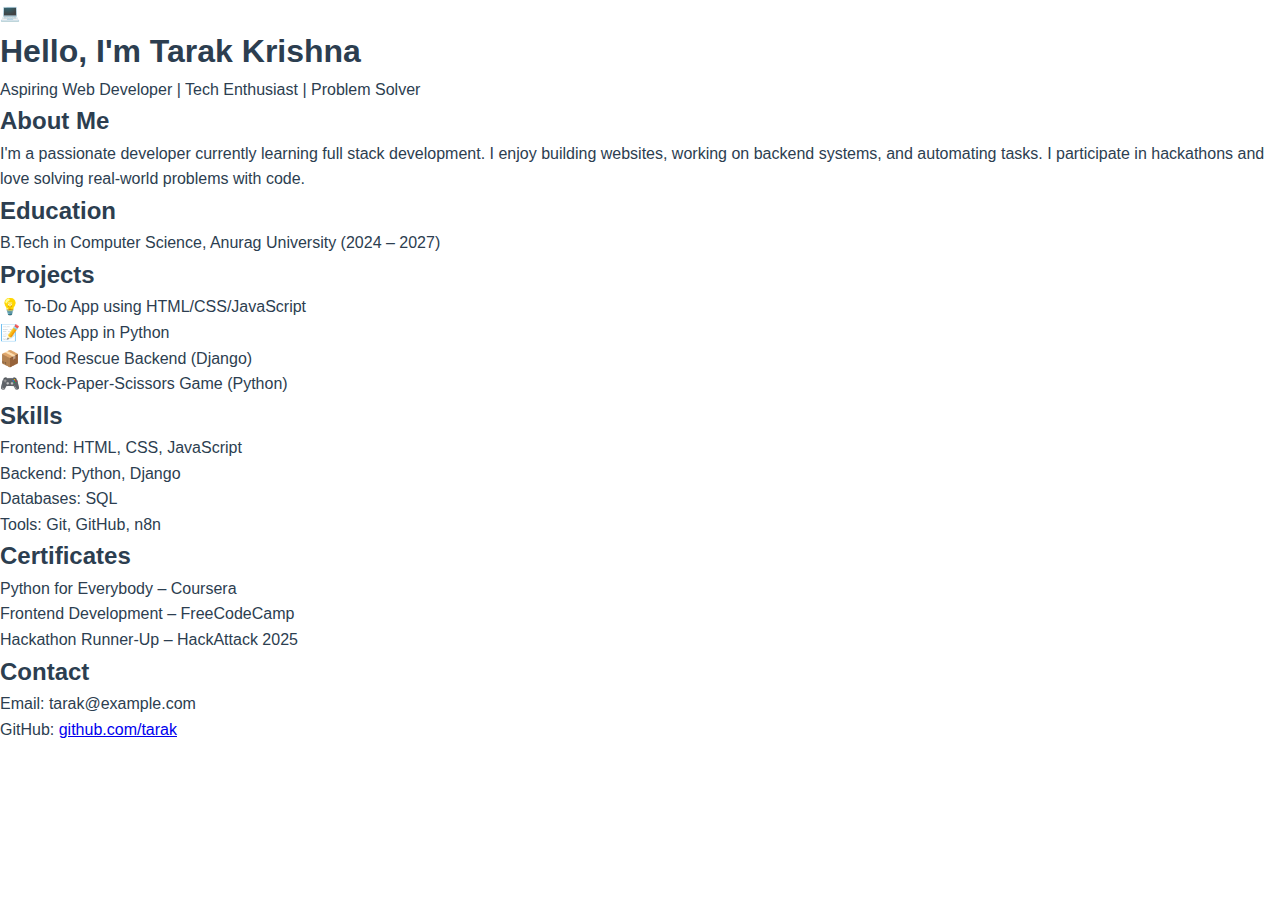
<file: portfolio/index.html>
<!DOCTYPE html>
<html lang="en">
<head>
    <meta charset="UTF-8">
    <title>My Cool Portfolio</title>
    <link rel="stylesheet" href="styles.css">
</head>
<body>
    <div class="container">
        <div class="emoji">💻</div>
        <h1>Hello, I'm Tarak Krishna</h1>
        <p class="tagline">Aspiring Web Developer | Tech Enthusiast | Problem Solver</p>

        <div class="section">
            <h2>About Me</h2>
            <p>I'm a passionate developer currently learning full stack development. I enjoy building websites, working on backend systems, and automating tasks. I participate in hackathons and love solving real-world problems with code.</p>
        </div>

        <div class="section">
            <h2>Education</h2>
            <p>B.Tech in Computer Science, Anurag University (2024 – 2027)</p>
        </div>

        <div class="section">
            <h2>Projects</h2>
            <ul>
                <li>💡 To-Do App using HTML/CSS/JavaScript</li>
                <li>📝 Notes App in Python</li>
                <li>📦 Food Rescue Backend (Django)</li>
                <li>🎮 Rock-Paper-Scissors Game (Python)</li>
            </ul>
        </div>

        <div class="section">
            <h2>Skills</h2>
            <ul>
                <li>Frontend: HTML, CSS, JavaScript</li>
                <li>Backend: Python, Django</li>
                <li>Databases: SQL</li>
                <li>Tools: Git, GitHub, n8n</li>
            </ul>
        </div>

        <div class="section">
            <h2>Certificates</h2>
            <ul>
                <li>Python for Everybody – Coursera</li>
                <li>Frontend Development – FreeCodeCamp</li>
                <li>Hackathon Runner-Up – HackAttack 2025</li>
            </ul>
        </div>

        <div class="section">
            <h2>Contact</h2>
            <p>Email: tarak@example.com</p>
            <p>GitHub: <a href="https://github.com/tarak" target="_blank">github.com/tarak</a></p>
        </div>
    </div>
</body>
</html>
</file>
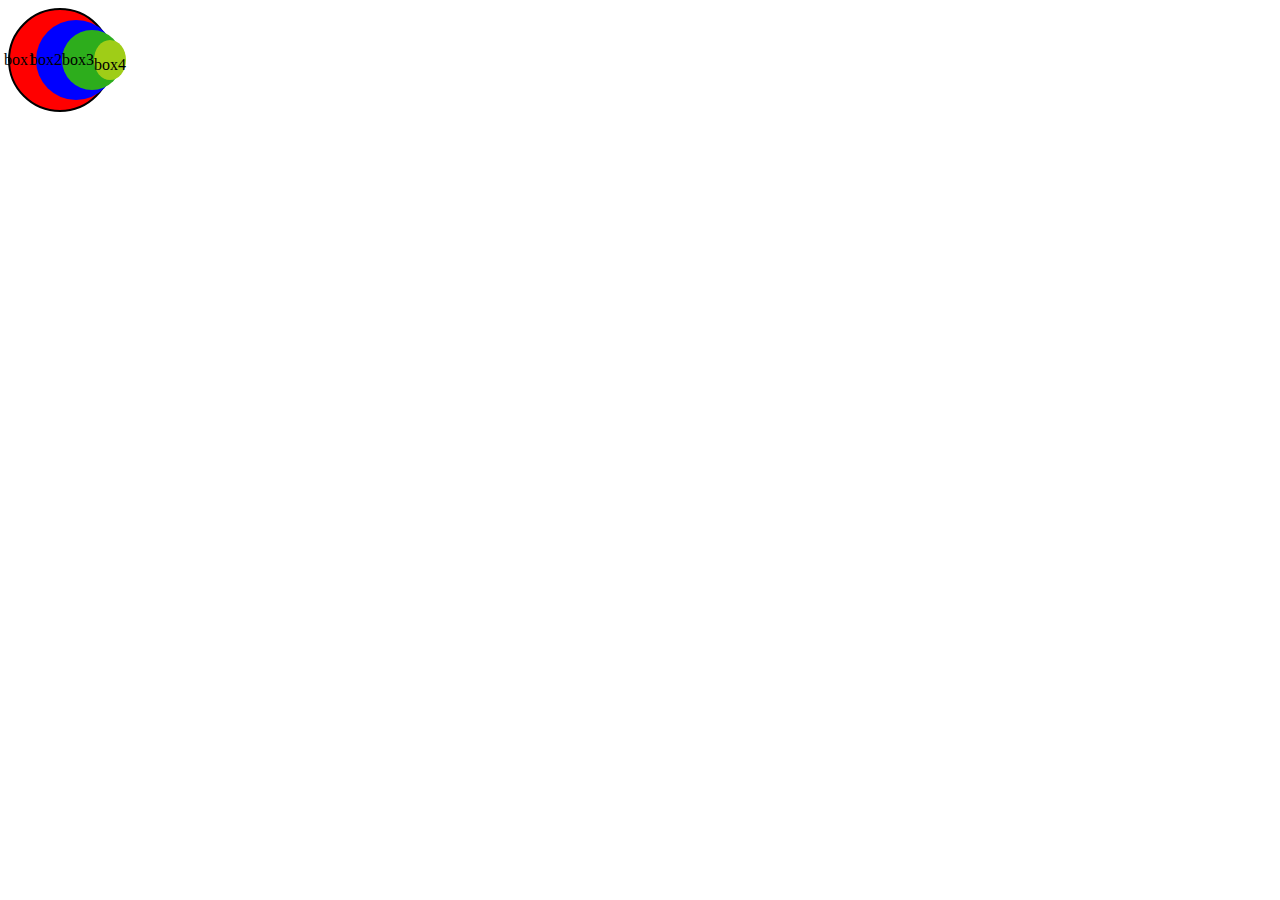
<file: mern_classwork/boxes.html>
<!DOCTYPE html>
<html lang="en">
<head>
    <meta charset="UTF-8">
    <meta name="viewport" content="width=device-width, initial-scale=1.0">
    <title>Document</title>
    <style>
        .div1{
            background-color:red;
            display: flex;
            border: 2px solid black;
            width: 100px;
            height: 100px;
            border-radius: 100%;
            justify-content: center;
            align-items: center;
        }

        .div2{
            background-color:blue;
            border-radius: 100%;
            display: flex;
            width: 80px;
            height: 80px;
            justify-content: center;
            align-items: center;
        }

         .div3{
            background-color:rgb(45, 173, 28);
            border-radius: 100%;
            display: flex;
            width: 60px;
            height: 60px;
            justify-content: left;
            align-items: center;
        }

         .div4{
            background-color:rgb(159, 205, 23);
            border-radius: 100%;
            display: flex;
            width: 40px;
            height: 40px;
            justify-content: left;
        }

    </style>
</head>
<body>
    <div class="div1">
        <p>box1</p>
            <div class="div2">
                <p>box2</p>
                    <div class="div3">
                        <p>box3</p>
                            <div class="div4">
                                <p>box4</p>
                            </div>
                    </div>
            </div>
    </div>
</body>
</html>
</file>
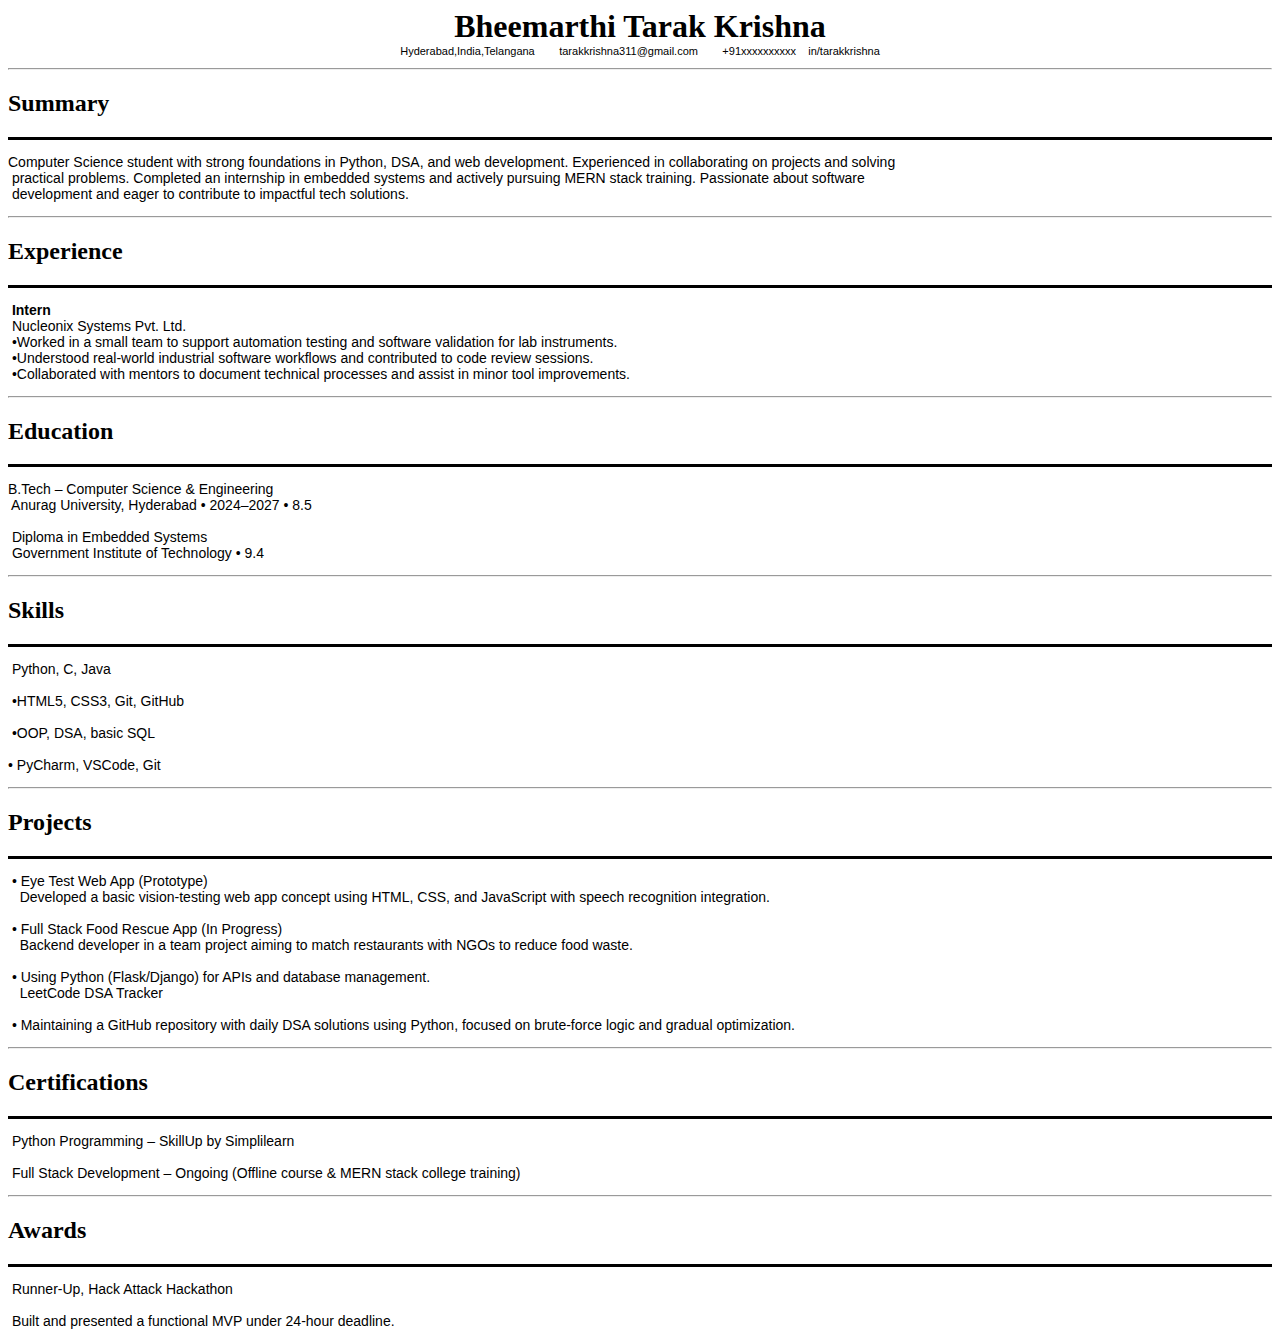
<file: mern_classwork/external.html>
<!DOCTYPE html>
<html lang="en">
<head>
    <meta charset="UTF-8">
    <meta name="viewport" content="width=device-width, initial-scale=1.0">
    <title>Tarak_Krishna_Resume (External CSS)</title>
    <link rel="stylesheet" href="styles.css">
</head>
<body>
    <div><center>
    <h1>Bheemarthi Tarak Krishna</h1>
    <pre class="p1">Hyderabad,India,Telangana        tarakkrishna311@gmail.com        +91xxxxxxxxxx    in/tarakkrishna</pre></center><hr>
    <h2>Summary</h2><hr class="hr1">
    <pre>Computer Science student with strong foundations in Python, DSA, and web development. Experienced in collaborating on projects and solving
 practical problems. Completed an internship in embedded systems and actively pursuing MERN stack training. Passionate about software
 development and eager to contribute to impactful tech solutions.</pre>

<hr>
    <h2>Experience</h2><hr class="hr1">
    <pre> <b>Intern</b>
 Nucleonix Systems Pvt. Ltd.
 •Worked in a small team to support automation testing and software validation for lab instruments.
 •Understood real-world industrial software workflows and contributed to code review sessions.
 •Collaborated with mentors to document technical processes and assist in minor tool improvements.</pre>
 <hr>


 <h2>Education</h2><hr class="hr1">
<pre>B.Tech – Computer Science & Engineering
 Anurag University, Hyderabad • 2024–2027 • 8.5

 Diploma in Embedded Systems
 Government Institute of Technology • 9.4</pre><hr>
<h2>Skills</h2><hr class="hr1">

<pre> Python, C, Java

 •HTML5, CSS3, Git, GitHub

 •OOP, DSA, basic SQL

• PyCharm, VSCode, Git</pre><hr>


<h2>Projects</h2><hr class="hr1">
<pre> • Eye Test Web App (Prototype)
   Developed a basic vision-testing web app concept using HTML, CSS, and JavaScript with speech recognition integration.
   
 • Full Stack Food Rescue App (In Progress)
   Backend developer in a team project aiming to match restaurants with NGOs to reduce food waste.

 • Using Python (Flask/Django) for APIs and database management.
   LeetCode DSA Tracker

 • Maintaining a GitHub repository with daily DSA solutions using Python, focused on brute-force logic and gradual optimization.</pre>
<hr>
 <h2>Certifications</h2><hr class="hr1">
 <pre> Python Programming – SkillUp by Simplilearn

 Full Stack Development – Ongoing (Offline course & MERN stack college training)</pre>
<hr>
 <h2>Awards</h2><hr class="hr1">
 <pre> Runner-Up, Hack Attack Hackathon
 
 Built and presented a functional MVP under 24-hour deadline.</pre>

    </div>
</body>
</html>
</file>
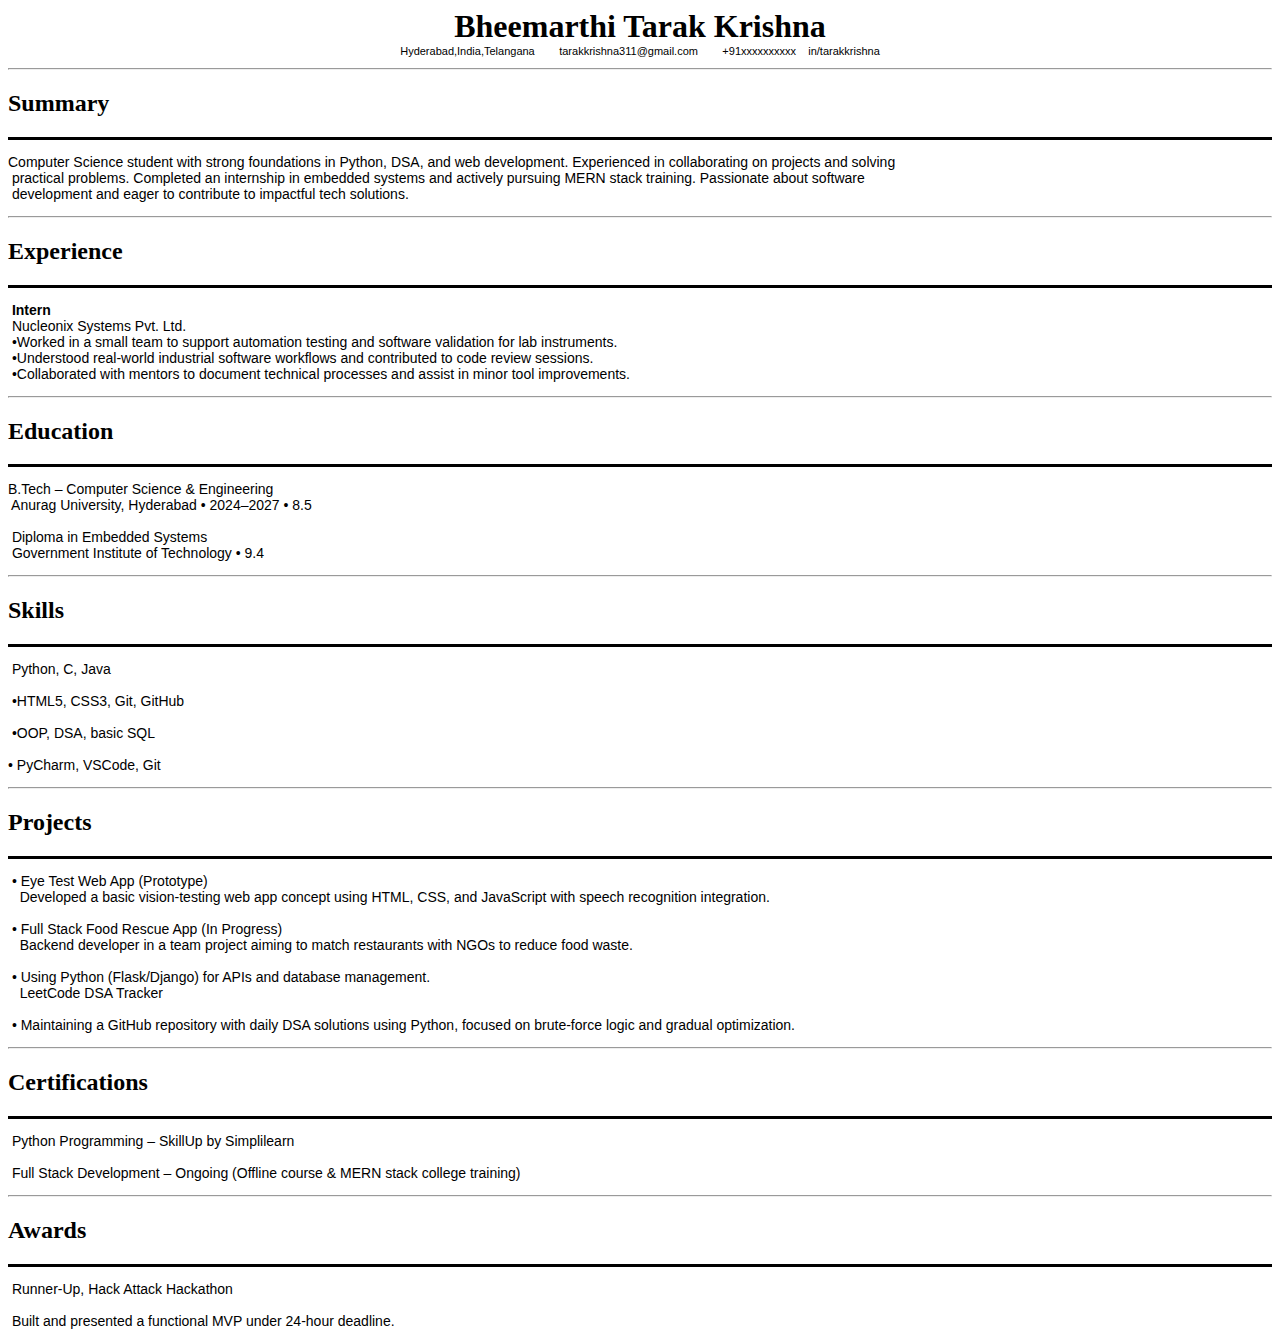
<file: mern_classwork/inline.html>
<!DOCTYPE html>
<html lang="en">
<head>
    <meta charset="UTF-8">
    <meta name="viewport" content="width=device-width, initial-scale=1.0">
    <title>Tarak_Krishna_Resume (Inline CSS)</title>
</head>
<body>
    <div><center>
    <h1 style="margin: 0px;">Bheemarthi Tarak Krishna</h1>
    <pre style="font-family:arial; font-size: 11px; margin-top: 0px;">Hyderabad,India,Telangana        tarakkrishna311@gmail.com        +91xxxxxxxxxx    in/tarakkrishna</pre></center><hr>
    <h2>Summary</h2><hr style="border: none; height: 3px; background-color: black; margin: 0px;">
    <pre style="font-family:arial; font-size: 14px;">Computer Science student with strong foundations in Python, DSA, and web development. Experienced in collaborating on projects and solving
 practical problems. Completed an internship in embedded systems and actively pursuing MERN stack training. Passionate about software
 development and eager to contribute to impactful tech solutions.</pre>

<hr>
    <h2>Experience</h2><hr style="border: none; height: 3px; background-color: black; margin: 0px;">
    <pre style="font-family:arial; font-size: 14px;"> <b>Intern</b>
 Nucleonix Systems Pvt. Ltd.
 •Worked in a small team to support automation testing and software validation for lab instruments.
 •Understood real-world industrial software workflows and contributed to code review sessions.
 •Collaborated with mentors to document technical processes and assist in minor tool improvements.</pre>
 <hr>


 <h2>Education</h2><hr style="border: none; height: 3px; background-color: black; margin: 0px;">
<pre style="font-family:arial; font-size: 14px;">B.Tech – Computer Science & Engineering
 Anurag University, Hyderabad • 2024–2027 • 8.5

 Diploma in Embedded Systems
 Government Institute of Technology • 9.4</pre><hr>
<h2>Skills</h2><hr style="border: none; height: 3px; background-color: black; margin: 0px;">

<pre style="font-family:arial; font-size: 14px;"> Python, C, Java

 •HTML5, CSS3, Git, GitHub

 •OOP, DSA, basic SQL

• PyCharm, VSCode, Git</pre><hr>


<h2>Projects</h2><hr style="border: none; height: 3px; background-color: black; margin: 0px;">
<pre style="font-family:arial; font-size: 14px;"> • Eye Test Web App (Prototype)
   Developed a basic vision-testing web app concept using HTML, CSS, and JavaScript with speech recognition integration.
   
 • Full Stack Food Rescue App (In Progress)
   Backend developer in a team project aiming to match restaurants with NGOs to reduce food waste.

 • Using Python (Flask/Django) for APIs and database management.
   LeetCode DSA Tracker

 • Maintaining a GitHub repository with daily DSA solutions using Python, focused on brute-force logic and gradual optimization.</pre>
<hr>
 <h2>Certifications</h2><hr style="border: none; height: 3px; background-color: black; margin: 0px;">
 <pre style="font-family:arial; font-size: 14px;"> Python Programming – SkillUp by Simplilearn

 Full Stack Development – Ongoing (Offline course & MERN stack college training)</pre>
<hr>
 <h2>Awards</h2><hr style="border: none; height: 3px; background-color: black; margin: 0px;">
 <pre style="font-family:arial; font-size: 14px;"> Runner-Up, Hack Attack Hackathon
 
 Built and presented a functional MVP under 24-hour deadline.</pre>

    </div>
</body>
</html>
</file>
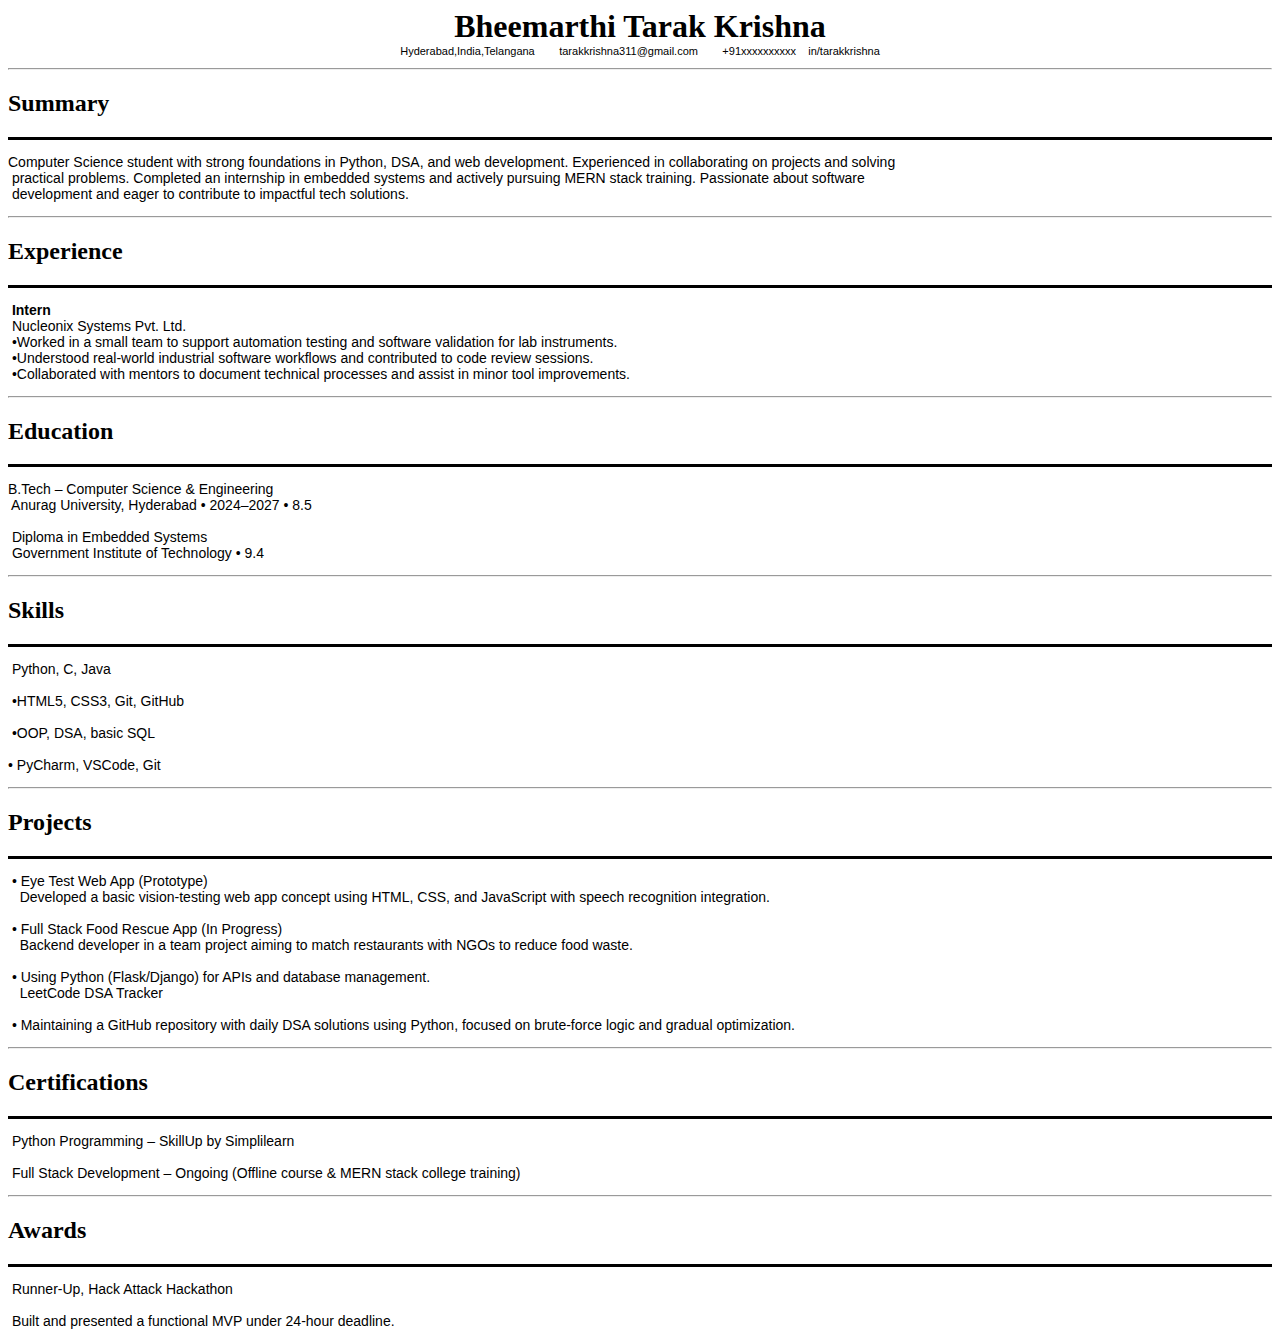
<file: mern_classwork/internal.html>
<!DOCTYPE html>
<html lang="en">
<head>
    <meta charset="UTF-8">
    <meta name="viewport" content="width=device-width, initial-scale=1.0">
    <title>Tarak_Krishna_Resume (Internal CSS)</title>
    <style>
        pre {
            font-family: arial;
            font-size: 14px;
        }  

        .p1 {
            font-size: 11px;
            margin-top: 0px;
        }

        .hr1 {
            border: none;
            height: 3px;
            background-color: black;
            margin: 0px;
        }

        .main-heading {
            margin: 0px;
        }
    </style>
</head>
<body>
    <div><center>
    <h1 class="main-heading">Bheemarthi Tarak Krishna</h1>
    <pre class="p1">Hyderabad,India,Telangana        tarakkrishna311@gmail.com        +91xxxxxxxxxx    in/tarakkrishna</pre></center><hr>
    <h2>Summary</h2><hr class="hr1">
    <pre>Computer Science student with strong foundations in Python, DSA, and web development. Experienced in collaborating on projects and solving
 practical problems. Completed an internship in embedded systems and actively pursuing MERN stack training. Passionate about software
 development and eager to contribute to impactful tech solutions.</pre>

<hr>
    <h2>Experience</h2><hr class="hr1">
    <pre> <b>Intern</b>
 Nucleonix Systems Pvt. Ltd.
 •Worked in a small team to support automation testing and software validation for lab instruments.
 •Understood real-world industrial software workflows and contributed to code review sessions.
 •Collaborated with mentors to document technical processes and assist in minor tool improvements.</pre>
 <hr>


 <h2>Education</h2><hr class="hr1">
<pre>B.Tech – Computer Science & Engineering
 Anurag University, Hyderabad • 2024–2027 • 8.5

 Diploma in Embedded Systems
 Government Institute of Technology • 9.4</pre><hr>
<h2>Skills</h2><hr class="hr1">

<pre> Python, C, Java

 •HTML5, CSS3, Git, GitHub

 •OOP, DSA, basic SQL

• PyCharm, VSCode, Git</pre><hr>


<h2>Projects</h2><hr class="hr1">
<pre> • Eye Test Web App (Prototype)
   Developed a basic vision-testing web app concept using HTML, CSS, and JavaScript with speech recognition integration.
   
 • Full Stack Food Rescue App (In Progress)
   Backend developer in a team project aiming to match restaurants with NGOs to reduce food waste.

 • Using Python (Flask/Django) for APIs and database management.
   LeetCode DSA Tracker

 • Maintaining a GitHub repository with daily DSA solutions using Python, focused on brute-force logic and gradual optimization.</pre>
<hr>
 <h2>Certifications</h2><hr class="hr1">
 <pre> Python Programming – SkillUp by Simplilearn

 Full Stack Development – Ongoing (Offline course & MERN stack college training)</pre>
<hr>
 <h2>Awards</h2><hr class="hr1">
 <pre> Runner-Up, Hack Attack Hackathon
 
 Built and presented a functional MVP under 24-hour deadline.</pre>

    </div>
</body>
</html>
</file>
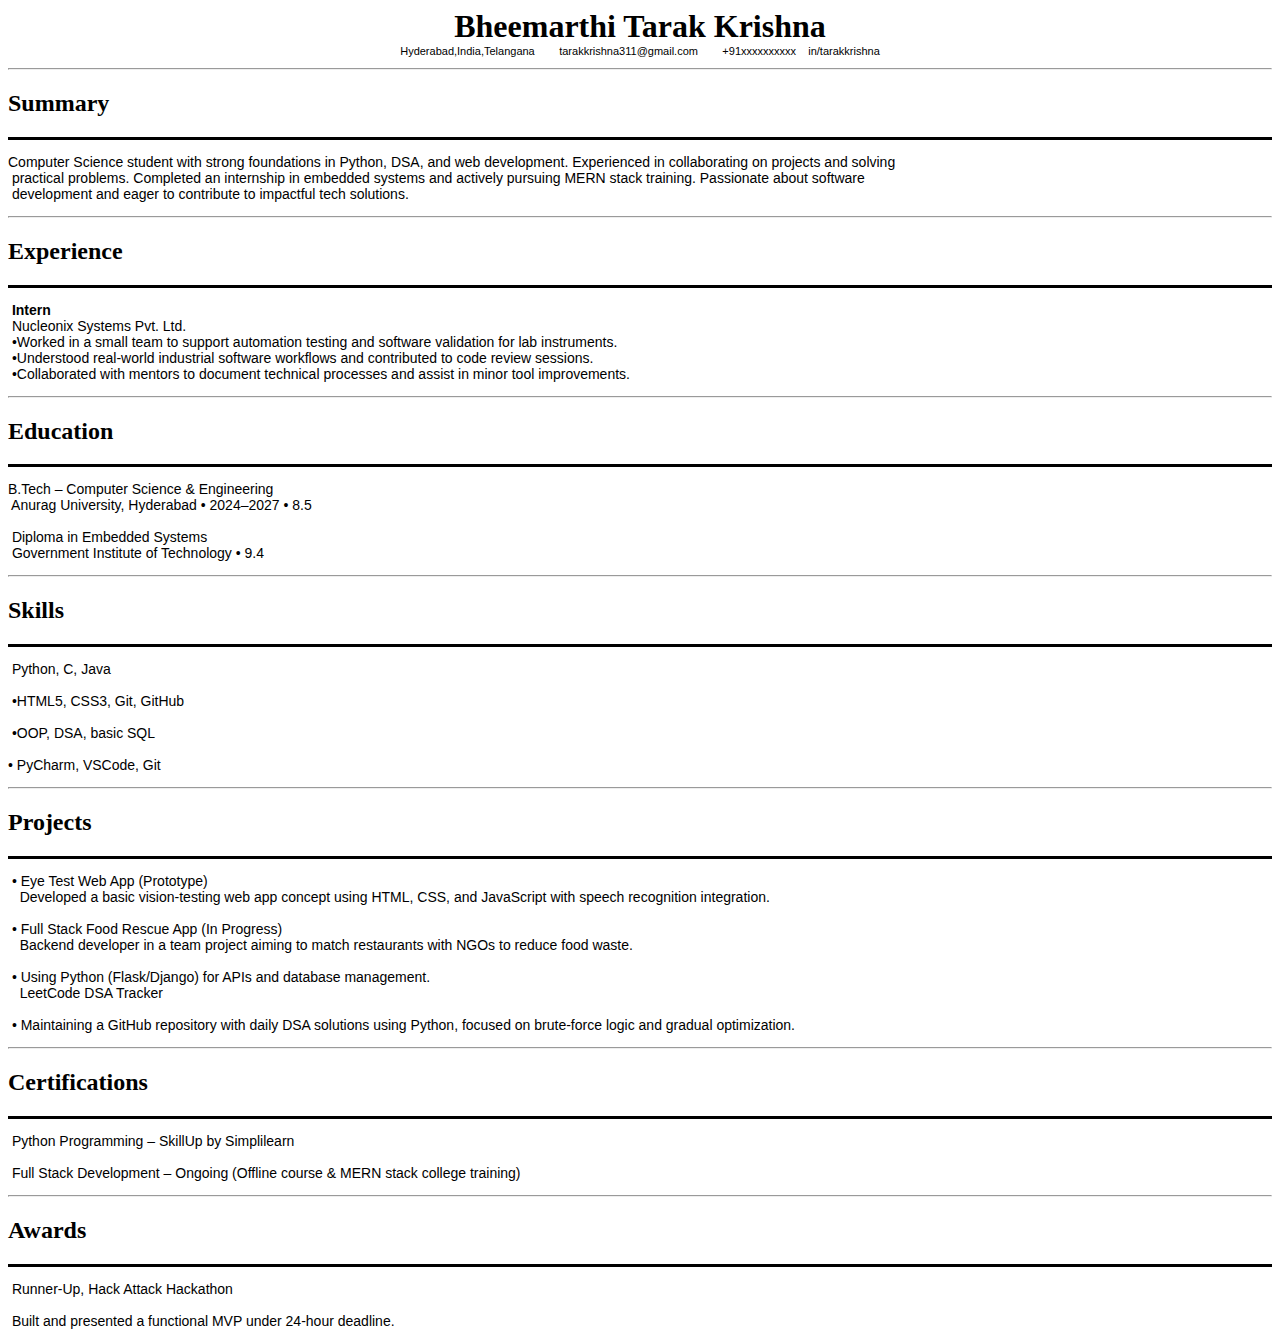
<file: mern_classwork/resume.html>
<!DOCTYPE html>
<html lang="en">
<head>
    <meta charset="UTF-8">
    <meta name="viewport" content="width=device-width, initial-scale=1.0">
    <title>Tarak_Krishna_Resume</title>
    <style>
        pre{
            font-family:arial;
            font-size: 14px;
        }  

        .p1{
            font-size: 11px;
            margin-top: 0px;
        }

        .hr1{
            border: none;
            height: 3px;
            background-color: black;
            margin: 0px;
        }
    </style>
</head>
<body>
    <div><center>
    <h1 style="margin: 0px;">Bheemarthi Tarak Krishna</h1>
    <pre class="p1">Hyderabad,India,Telangana        tarakkrishna311@gmail.com        +91xxxxxxxxxx    in/tarakkrishna</pre></center><hr>
    <h2>Summary</h2><hr class="hr1">
    <pre>Computer Science student with strong foundations in Python, DSA, and web development. Experienced in collaborating on projects and solving
 practical problems. Completed an internship in embedded systems and actively pursuing MERN stack training. Passionate about software
 development and eager to contribute to impactful tech solutions.</pre>

<hr>
    <h2>Experience</h2><hr class="hr1">
    <pre> <b>Intern</b>
 Nucleonix Systems Pvt. Ltd.
 •Worked in a small team to support automation testing and software validation for lab instruments.
 •Understood real-world industrial software workflows and contributed to code review sessions.
 •Collaborated with mentors to document technical processes and assist in minor tool improvements.</pre>
 <hr>


 <h2>Education</h2><hr class="hr1">
<pre>B.Tech – Computer Science & Engineering
 Anurag University, Hyderabad • 2024–2027 • 8.5

 Diploma in Embedded Systems
 Government Institute of Technology • 9.4</pre><hr>
<h2>Skills</h2><hr class="hr1">

<pre> Python, C, Java

 •HTML5, CSS3, Git, GitHub

 •OOP, DSA, basic SQL

• PyCharm, VSCode, Git</pre><hr>


<h2>Projects</h2><hr class="hr1">
<pre> • Eye Test Web App (Prototype)
   Developed a basic vision-testing web app concept using HTML, CSS, and JavaScript with speech recognition integration.
   
 • Full Stack Food Rescue App (In Progress)
   Backend developer in a team project aiming to match restaurants with NGOs to reduce food waste.

 • Using Python (Flask/Django) for APIs and database management.
   LeetCode DSA Tracker

 • Maintaining a GitHub repository with daily DSA solutions using Python, focused on brute-force logic and gradual optimization.</pre>
<hr>
 <h2>Certifications</h2><hr class="hr1">
 <pre> Python Programming – SkillUp by Simplilearn

 Full Stack Development – Ongoing (Offline course & MERN stack college training)</pre>
<hr>
 <h2>Awards</h2><hr class="hr1">
 <pre> Runner-Up, Hack Attack Hackathon
 
 Built and presented a functional MVP under 24-hour deadline.</pre>

    </div>
</body>
</html>
</file>
<file: portfolio/styles.css>
:root {
    --primary-color: #0056b3; /* A strong blue */
    --secondary-color: #f4f4f4; /* Light grey background */
    --dark-color: #2c3e50; /* Dark navy for text */
    --light-color: #ffffff;
    --hover-color: #00408a;
}

* {
    margin: 0;
    padding: 0;
    box-sizing: border-box;
}

body {
    font-family: 'Poppins', sans-serif;
    line-height: 1.6;
    background-color: var(--light-color);
    color: var(--dark-color);
}

html {
    scroll-behavior: smooth;
}

header {
    background: var(--light-color);
    padding: 1rem 5%;
    position: fixed;
    width: 100%;
    top: 0;
    z-index: 1000;
    box-shadow: 0 2px 5px rgba(0,0,0,0.1);
}

nav {
    display: flex;
    justify-content: space-between;
    align-items: center;
}

nav .logo {
    font-size: 1.5rem;
    font-weight: 700;
    color: var(--primary-color);
}

nav ul {
    list-style: none;
    display: flex;
}

nav ul li {
    margin-left: 2rem;
}

nav ul li a {
    text-decoration: none;
    color: var(--dark-color);
    font-weight: 600;
    transition: color 0.3s ease;
}

nav ul li a:hover {
    color: var(--primary-color);
}

.hero {
    height: 100vh;
    display: flex;
    align-items: center;
    justify-content: center;
    text-align: center;
    padding: 0 5%;
    background-color: var(--secondary-color);
}

.hero-text h1 {
    font-size: 3.5rem;
    margin-bottom: 0.5rem;
}

.hero-text h2 {
    font-size: 1.5rem;
    font-weight: 400;
    margin-bottom: 1rem;
    color: var(--primary-color);
}

.hero-text p {
    font-size: 1.1rem;
    max-width: 600px;
    margin: 0 auto 2rem;
}

.btn {
    text-decoration: none;
    padding: 12px 24px;
    border-radius: 5px;
    font-weight: 600;
    transition: background-color 0.3s, color 0.3s;
    margin: 0 0.5rem;
}

.btn-primary {
    background-color: var(--primary-color);
    color: var(--light-color);
}

.btn-primary:hover {
    background-color: var(--hover-color);
}

.btn-secondary {
    background: transparent;
    color: var(--primary-color);
    border: 2px solid var(--primary-color);
}

.btn-secondary:hover {
    background: var(--primary-color);
    color: var(--light-color);
}

.content-section {
    padding: 6rem 5%;
    text-align: center;
}

.content-section:nth-of-type(odd) {
     background-color: var(--secondary-color);
}

.content-section h2 {
    font-size: 2.5rem;
    margin-bottom: 2rem;
    position: relative;
}
.content-section h2::after {
    content: '';
    display: block;
    width: 60px;
    height: 4px;
    background: var(--primary-color);
    margin: 0.5rem auto 0;
}

.skills-grid {
    display: flex;
    flex-wrap: wrap;
    justify-content: center;
    gap: 1rem;
    max-width: 800px;
    margin: 0 auto;
}

.skill-item {
    background: var(--light-color);
    padding: 10px 20px;
    border-radius: 5px;
    font-weight: 600;
    box-shadow: 0 2px 5px rgba(0,0,0,0.1);
}

.projects-grid, .experience-grid {
    display: grid;
    grid-template-columns: repeat(auto-fit, minmax(320px, 1fr));
    gap: 2rem;
    text-align: left;
    max-width: 1200px;
    margin: 0 auto;
}

.project-card, .experience-item {
    background: var(--light-color);
    padding: 2rem;
    border-radius: 10px;
    box-shadow: 0 4px 10px rgba(0,0,0,0.1);
    transition: transform 0.3s, box-shadow 0.3s;
}

.project-card:hover, .experience-item:hover {
    transform: translateY(-10px);
    box-shadow: 0 8px 20px rgba(0,0,0,0.15);
}

.project-card h3, .experience-item h3 {
    font-size: 1.5rem;
    margin-bottom: 1rem;
    color: var(--primary-color);
}

.project-links a {
    text-decoration: none;
    color: var(--primary-color);
    font-weight: 600;
    margin-right: 1rem;
}

.project-links a:hover {
    text-decoration: underline;
}

footer {
    background: var(--dark-color);
    color: var(--light-color);
    text-align: center;
    padding: 4rem 5%;
}

footer h2 {
    font-size: 2rem;
}

footer p {
    margin-bottom: 2rem;
    font-size: 1.1rem;
}

.footer-links {
    margin: 2rem 0;
}
.footer-links a{
    color: var(--light-color);
    text-decoration: none;
    font-weight: 600;
    margin: 0 1rem;
    transition: color 0.3s;
}

.footer-links a:hover{
    color: var(--primary-color);
}
.copyright{
    font-size: 0.9rem;
    opacity: 0.7;
}

/* Responsive Design */
@media (max-width: 768px) {
    nav ul {
        display: none; /* Simple hiding for mobile, can be replaced with a hamburger menu */
    }
    
    .hero-text h1 {
        font-size: 2.5rem;
    }
    .hero-text h2 {
        font-size: 1.2rem;
    }
}
</file>
<file: mern_classwork/styles.css>
pre {
    font-family: arial;
    font-size: 14px;
}  

.p1 {
    font-size: 11px;
    margin-top: 0px;
}

.hr1 {
    border: none;
    height: 3px;
    background-color: black;
    margin: 0px;
}

h1 {
    margin: 0px;
}
</file>
